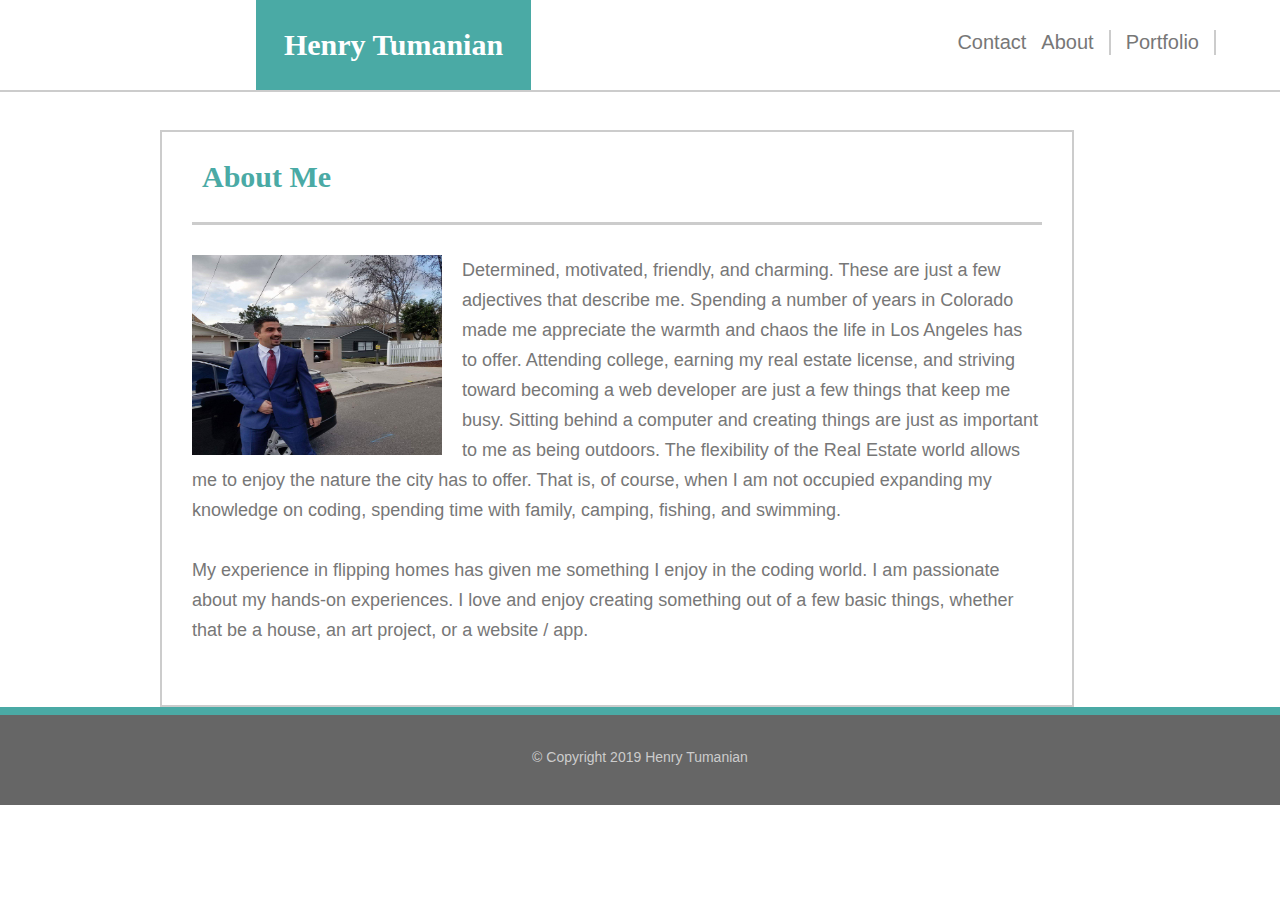
<file: index.html>
<!doctype html>
<html lang="en">
	<head>
		<meta charset="UTF-8">
		<meta name="viewport" content="width=device-width, initial-scale=1">
        <title>My Portfolio</title>
        <link rel="stylesheet" type="text/css" href="assets/css/reset.css">
		<link rel="stylesheet" type="text/css" href="assets/css/style.css">
	</head>
	<body>
		<header id="header">
			<div class="container">
				<a href="index.html" id="logo">Henry Tumanian</a>
				<nav>
					<a id="header-link" href="contact.html">Contact</a>
					<a id="header-link-center" href="portfolio.html">Portfolio</a>
					<a id="header-link-left" href="index.html">About</a>
				</nav>
			</div>
		</header>
		<div class="wrapper">
			<div class="main-content">
				<section id="main-header">
						<h1>About Me</h1>
				</section>
				<section id="bio-content">
					<img id="bio-image" src="assets/images/Portfolio-pic.jpg" alt="Henry Tumanian"/>
					<p>Determined, motivated, friendly, and charming. These are just a few
                        adjectives that describe me. Spending a number of years in Colorado made me
                        appreciate the warmth and chaos the life in Los Angeles has to offer. Attending
                        college, earning my real estate license, and striving toward becoming a web
                        developer are just a few things that keep me busy. Sitting behind a computer and
                        creating things are just as important to me as being outdoors. The flexibility of the
                        Real Estate world allows me to enjoy the nature the city has to offer. That is, of
                        course, when I am not occupied expanding my knowledge on coding, spending time
                        with family, camping, fishing, and swimming.</p>
					<br>
					<p>My experience in flipping homes has given me something I enjoy in the
                        coding world. I am passionate about my hands-on experiences. I love and enjoy
                        creating something out of a few basic things, whether that be a house, an art project,
                        or a website / app.</p>
				</section>
			</div>
		</div>
		<div class="push"></div>
		<div class="footer">
			<h6>&copy; Copyright 2019 Henry Tumanian</h6>
		</div>
	</body>
</html>
</file>
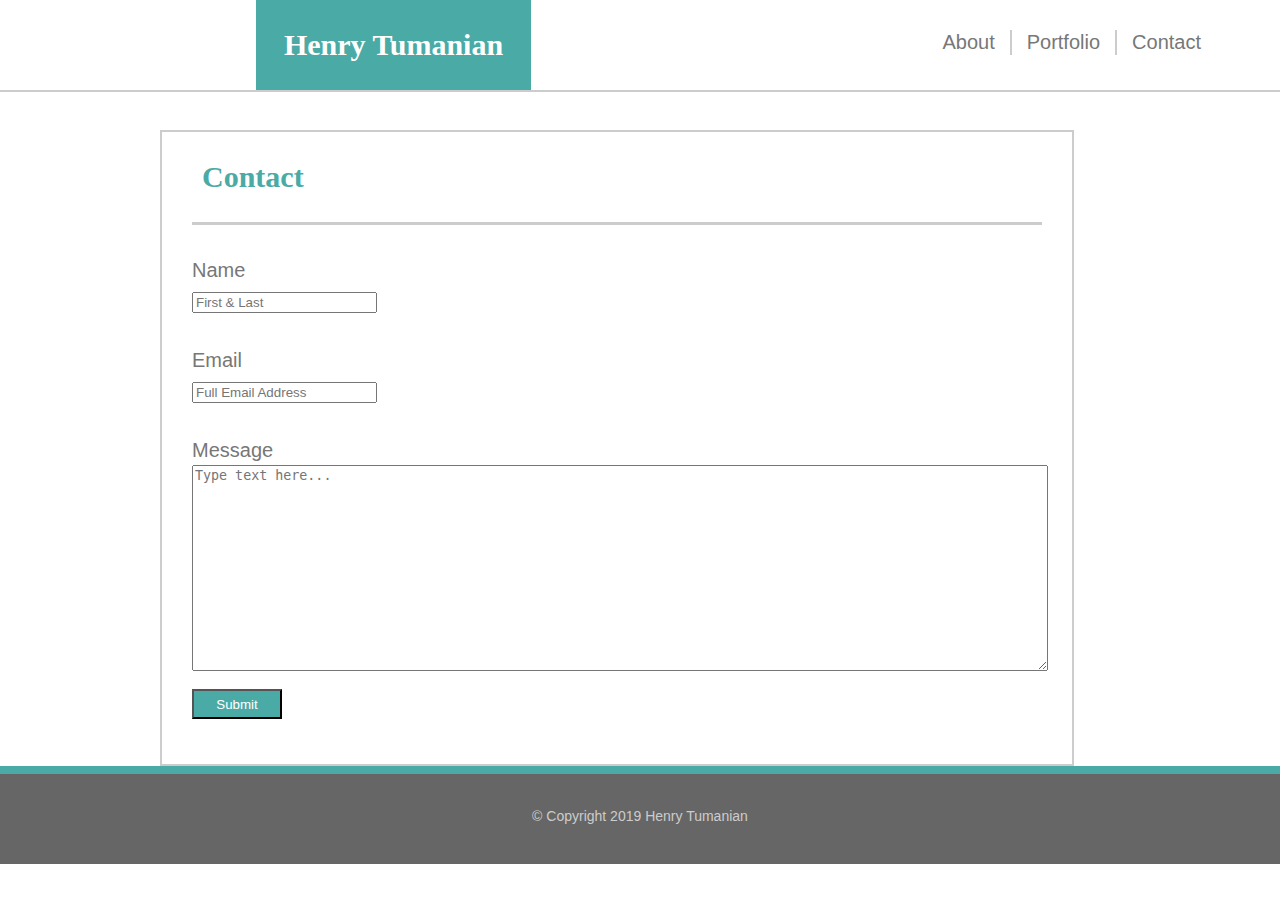
<file: contact.html>
<!doctype html>
<html lang="en">
	<head>
		<meta charset="UTF-8">
		<meta name="viewport" content="width=device-width, initial-scale=1">
        <title>Contact</title>
        <link rel="stylesheet" type="text/css" href="assets/css/reset.css">
		<link rel="stylesheet" type="text/css" href="assets/css/style.css">
	</head>
	<body>
		<header id="header">
			<div class="container">
				<a href="index.html" id="logo">Henry Tumanian</a>
				<nav>
					<a id="header-link-right" href="contact.html">Contact</a>
					<a id="header-link-center" href="portfolio.html">Portfolio</a>
					<a id="header-link-left" href="index.html">About</a>
				</nav>
			</div>
		</header>
		<div class="wrapper">
			<div class="main-content">
				<section id="main-header">
					<h1>Contact</h1>
				</section>
				<form action="mailto:tujungahenry@gmail.com" method=post enctype="text/plain">
	 				<br>Name<br>
					<input class="inputbox" type="text" name="name" placeholder="First & Last"><br>
					<br>Email<br>
					<input class="inputbox" type="text" name="mail" placeholder="Full Email Address"><br>
					<label for="message"><br>Message</label><br>
	      			<textarea name="message" placeholder="Type text here..." id="emailMessage"></textarea><br>
	      			<input id="submitbox" type="submit" value="Submit">
	 				<br>
				</form>
			</div>
		</div>		
		<div class="push"></div>
		<div class="footer">
			<h6>&copy; Copyright 2019 Henry Tumanian</h6>
		</div>
	</body>
</html>
</file>
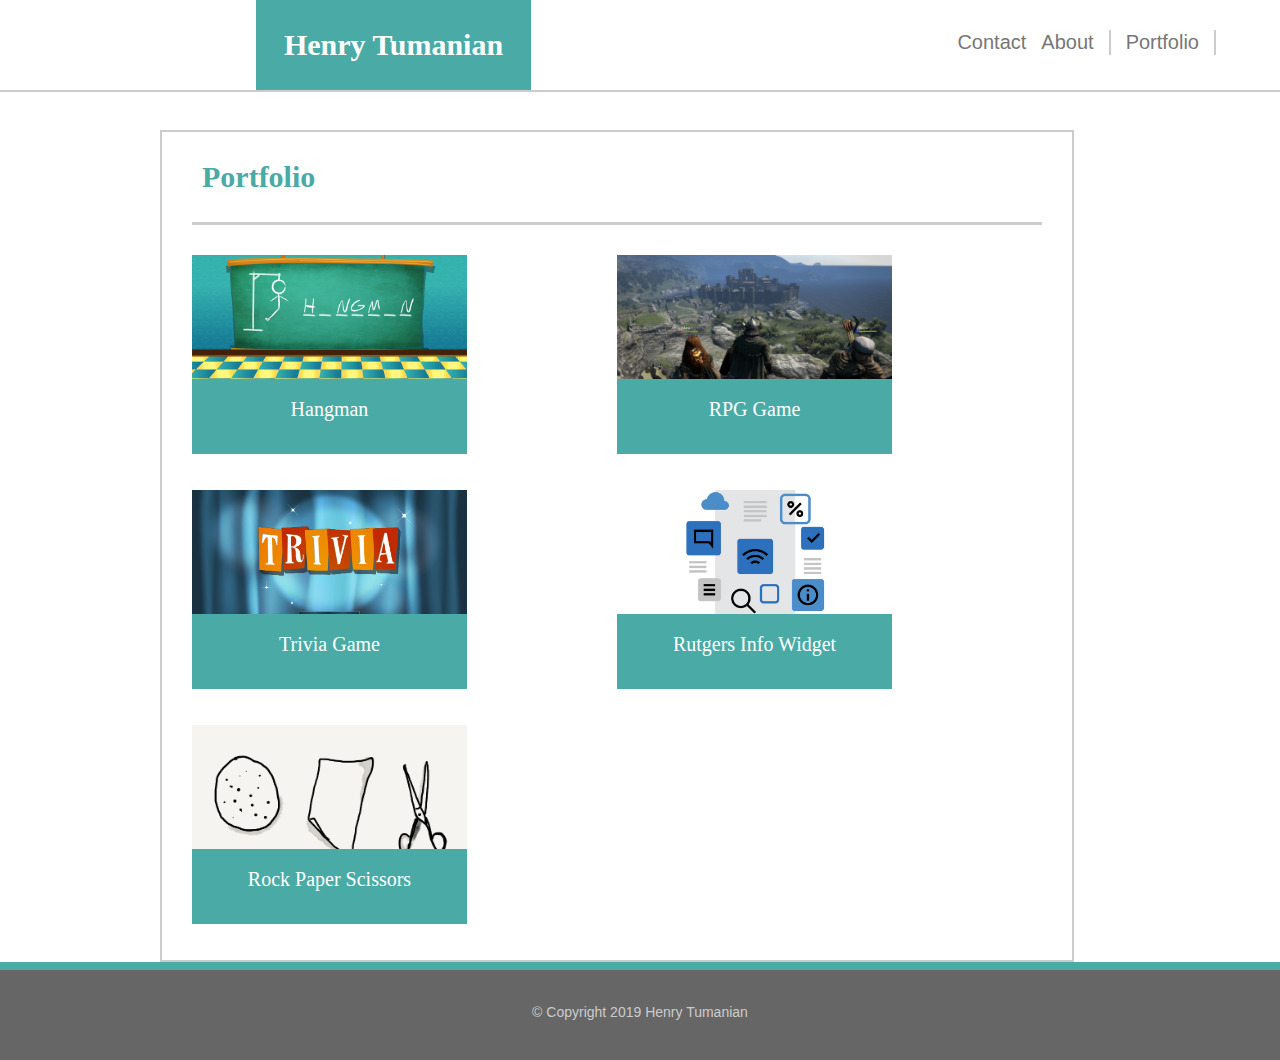
<file: portfolio.html>
<!doctype html>
<html lang="en">

<head>
	<meta charset="UTF-8">
	<meta name="viewport" content="width=device-width, initial-scale=1">
	<title>Portfolio</title>
	<link rel="stylesheet" type="text/css" href="assets/css/reset.css">
	<link rel="stylesheet" type="text/css" href="assets/css/style.css">
</head>

<body>
	<header id="header">
		<div class="container">
			<a href="index.html" id="logo">Henry Tumanian</a>
			<nav>
				<a id="header-link" href="contact.html">Contact</a>
				<a id="header-link-center" href="portfolio.html">Portfolio</a>
				<a id="header-link-left" href="index.html">About</a>
			</nav>
		</div>
	</header>
	<div class="wrapper">
		<div class="main-content">
			<section id="main-header">
				<h1>Portfolio</h1>
			</section>
			<div class="image-container">
				<img src="assets/images/Hangman.jpg" alt="Hangman" />
				<div class="image-text">
					<h3>Hangman</h3>
				</div>
			</div>
			<div class="image-container">
				<img src="assets/images/RPG.jpg" alt="RPG Game" />
				<div class="image-text">
					<h3>RPG Game</h3>
				</div>
			</div>
			<div class="image-container">
				<img src="assets/images/Trivia-game.png" alt="Trivia Game" />
				<div class="image-text">
					<h3>Trivia Game</h3>
				</div>
			</div>
			<div class="image-container">
				<img src="assets/images/Rutgers1.jpg" alt="Rutgers Info Widget" />
				<div class="image-text">
					<h3>Rutgers Info Widget</h3>
				</div>
			</div>
			<div class="image-container">
					<img src="assets/images/RPS-game1.png" alt="Rock Paper Scissors" />
					<div class="image-text">
						<h3>Rock Paper Scissors</h3>
					</div>
			</div>
		</div>
	</div>
	<div class="push"></div>
	<div class="footer">
		<h6>&copy; Copyright 2019 Henry Tumanian</h6>
	</div>
</body>

</html>
</file>
<file: assets/css/style.css>
body {
	font-size: 20px;
	line-height: 25px;
	color: #777777;
	font-family:'Arial','Helvetica Neue',  Helvetica, sans-serif;
	box-sizing: border-box;
}
.container {
	width: 100%;
	max-width: 960px;
	margin: 0 20%;
	clear: both;
}
#header {
	background: #fff;
	margin: 0 0 30px;
	z-index: 10;
	color: #fff;
	overflow: hidden;
	border-bottom: 2px solid #ccc;
	position: fixed;
	width: 100%;
}
.wrapper {
	min-height:100%;
	height:auto;
	height:100%;
	width: 100%;
	max-width: 960px;
	margin: 0 auto;
	clear: both;
}
#logo {
	width: 275px;
	height: 90px;
	background: #4aaaa5;
	float: left;
	font-family: 'Georgia', Times, Times New Roman, serif;
	text-align: center;
	line-height: 90px;
	color: #fff;
	font-weight: 700;
	font-size: 30px;
	text-decoration: none;
}
h1 {
	color:#4aaaa5;
	font-family:'Georgia',Times, Times New Roman, serif;
	display: block;
    font-size: 1.5em;
    -webkit-margin-before: 0.67em;
    -webkit-margin-after: 0.67em;
    -webkit-margin-start: 0px;
    -webkit-margin-end: 0px;
    font-weight: bold;
}

h4 {
	color:#4aaaa5;
	font-family:'Georgia',Times, Times New Roman, serif;
}

h3 {
	color:#fff;
	font-family:'Georgia',Times, Times New Roman, serif;
	padding:0px;
	margin:0;
}
ul li {
	display:inline;
	white-space:pre;
}

a:link {
   color: #777777;
   text-decoration: none;
   font-family:'Arial','Helvetica Neue',  Helvetica, sans-serif;
}

a:visited {
   color: #4aaaa5;
}

a:hover,a:focus,a:active {
   text-shadow: 1px 1px 2px #000000;
   text-decoration: none;
}
img:hover, img:focus, img:active, input:hover, input:focus, input:active {
	outline: 3px solid #4aaaa5;
}

nav {
	float: right;
	margin-top: 30px;
}

#header-link-right {
	float:right;
    padding:0 15px 0 15px;
}

#header-link-left {
    float:right;
    padding: 0 15px 0 15px;
}
#header-link-center {
	float:right;
	border-color:#ccc;
	border-style:solid;
	border-width: 0 2px 0 2px;
	padding:0 15px 0 15px;
}
.main-content {
	font-size: 20px;
	line-height: 30px;
	float:left;
	width:100%;
	height:100%;
	max-width:850px;
	padding: 0 30px 30px;
	margin:130px auto 0;
	background-color:#fff;
	border-color:#ccc;
	border-style:solid;
	border-width:2px;
	overflow:hidden;
}

#main-header {
	border-color:#ccc;
	border-style:solid;
	border-width:0 0 3px 0;
	padding:10px 0 10px 10px;
}
#bio-content {
	margin:30px 0 30px 0;
}
#bio-image {
	float:left;
	margin: 0 20px 10px 0;
	width:250px;
	height:200px;
}
.footer {
	height:60px;
	width:100%;
	font-size:14px;
	color:#cccccc;
	text-align:center;
	font-family:'Arial','Helvetica Neue',  Helvetica, sans-serif;
	background-color:#666666;
	padding: 25px 0 25px 0;
	border-color:#4aaaa5;
	border-top-width:8px;
	border-top-style:solid;
	padding: 30px 0 0 0;
	clear:both;
}
#inputbox {
	width:100%;
	height:35px;
	padding:0 0 0 10px;
}
#emailMessage {
	width:100%;
	height:200px;
}
#submitbox {
	width:90px;
	height:30px;
	background-color:#4aaaa5;
	color:#fff;
	margin:10px 0 15px 0;
}
.image-container {
	position: relative;
	float:left;
	width:275px;
	height:205px;
	margin:30px 150px 0 0;
	z-index:1;
}
.image-container img{
	width:100%;
	border:0 none;
	margin: 10px, 10px;
}

.image-text {
	position:absolute;
	bottom:6px;
	background-color:#4aaaa5;
	text-align:center;
	color:#fff;
	padding-top:15px;
	width: 100%;
	height:60px;
	z-index: 2;
}
p {
	font-size: 18px;
    line-height: 30px;
}
</file>
